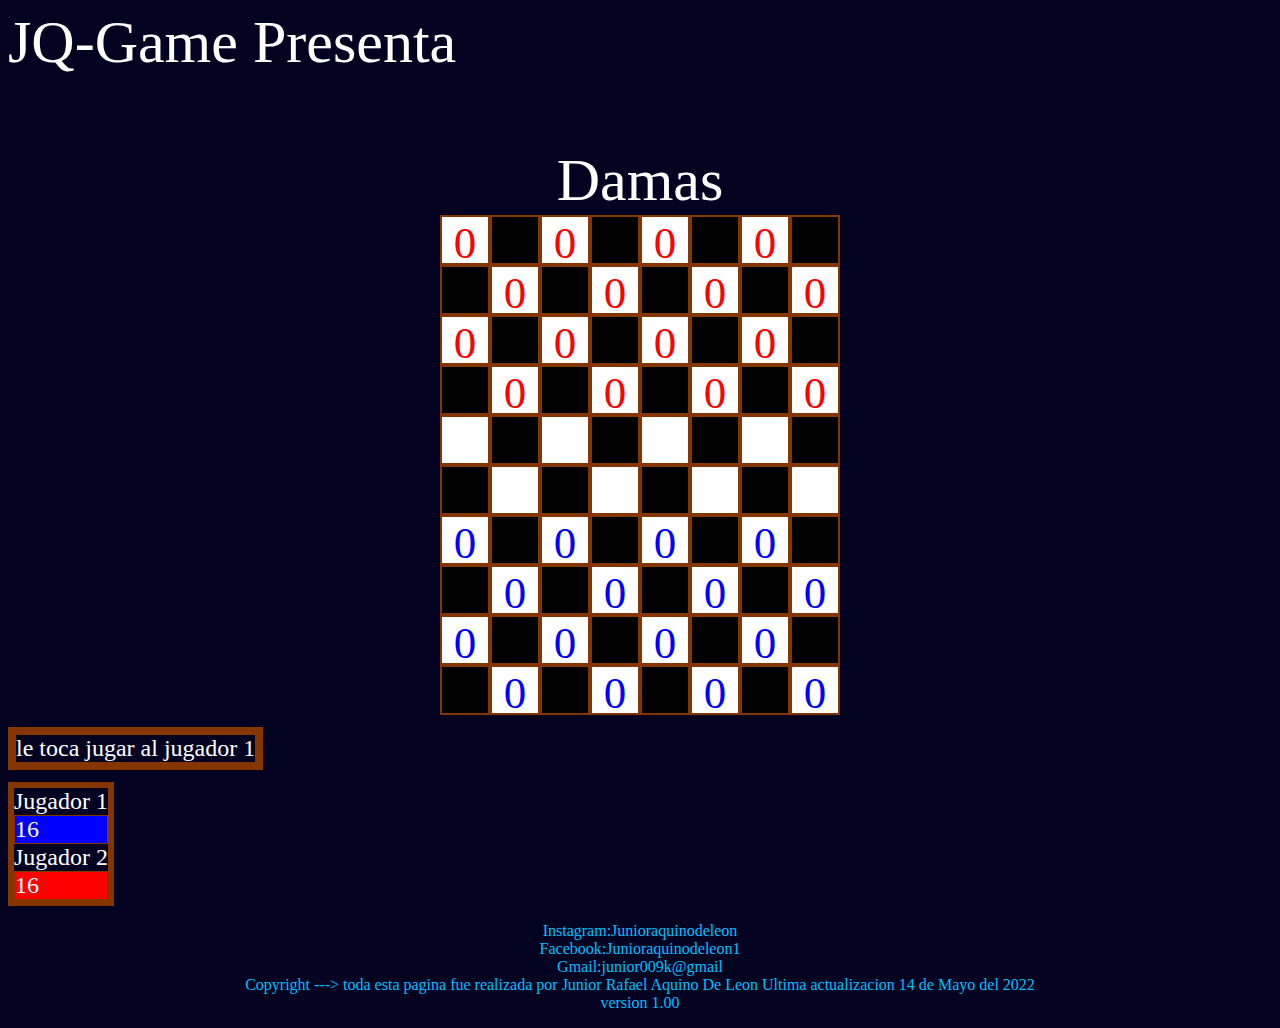
<file: Proyecto silver/Portafolio/1-Damas/index.html>
</HTML>
    <HEAD>
        <meta name="viewport" content="width=device-width, initial-scale=1.0">
        <!--linkearemos nuestro archivos de estilo y de logica -->
        <link rel="stylesheet" href="css\estilo.css">
        
    </HEAD>
    <BODY>
        <DIV Class="titulo" >
            JQ-Game Presenta<br><br>
        </DIV>
        <DIV Class="titulo2" id="titulo2" >
            Damas
        </DIV>
        <!-- los elementos del grid container se generaran dinamicamente utilizando javascript-->
        <DIV Class="Grid-container" id="gridcontainer">
        </DIV>
        <!-- esto indicara a que jugador le tocara-->
        <DIV class="jugador" id="jugador"> le toca jugar al jugador 1</DIV>
        
        <DIV class="cantidadDeFichas" id="cantidadDeFichas">
            
        </DIV>
        <!-- se PONDRA AL FINAL DEL BODY-->
        <script src="js\logica.js"></script>
    </BODY>
    <!--ESTA SERA NUESTRA PARTE DONDE PONDREMOS EL PIE DE LA PAGINA , AQUI ESTARA LA DESCRIPCION-->
    <FOOTER>
        <p class="caja2">
			Instagram:Junioraquinodeleon<br>
			Facebook:Junioraquinodeleon1<br>
			Gmail:junior009k@gmail<br>
			Copyright ---> toda esta pagina fue realizada por Junior Rafael Aquino De Leon 
			Ultima actualizacion 14 de Mayo del 2022<br>
            version 1.00
		<!-- mi pie de paginas -->
		<p>
    <FOOTER>
</HTML>
</file>
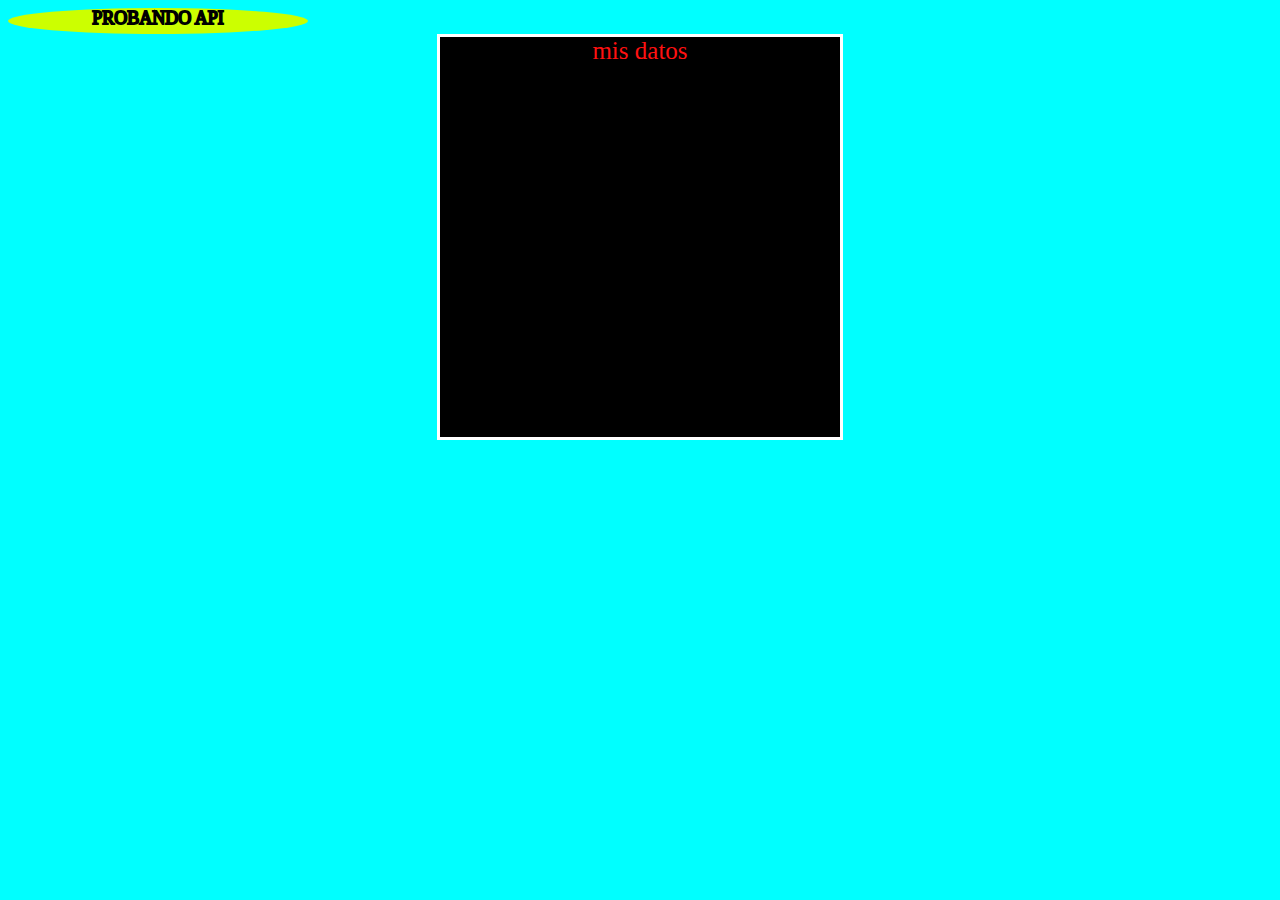
<file: Proyecto silver/Portafolio/15-fetch/index.html>
<HTML>
    <HEAD>
        <link href="css/estilo.css" rel="stylesheet">
        <script src="logica/logica.js"></script>
    </HEAD>
    <BODY>
        <DIV id="titulo" class="titulo">PROBANDO API</DIV>
        <DIV id="datosCargado" class="datosCargado">mis datos</DIV>
    <BODY>
<HTML>
</file>
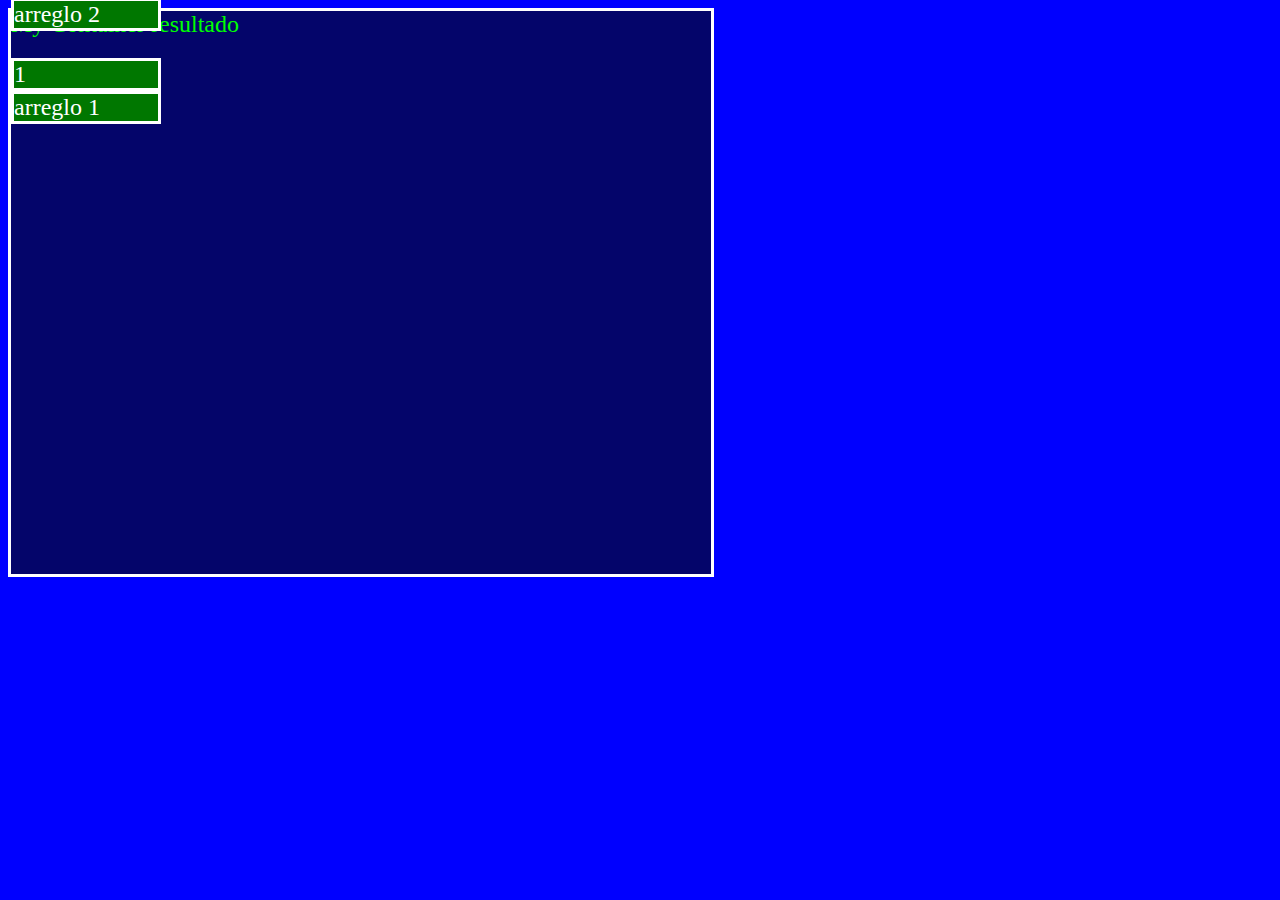
<file: Proyecto silver/Portafolio/6-ejemplo con array(animado)/index.html>
<HTML>
	<HEAD>
		<TITLE>Ejemplos de array</TITLE>
		<link rel="stylesheet" href="css\estilo.css">
		
	</HEAD>
	<BODY>
	    <!--Pondremos un boton-->
		<DIV CLASS="contenedor" ID="contenedor" >
			My Container
			resultado
			<div id="res" class="res">
				
			</div>
		</DIV>
		<SCRIPT SRC='javascript/logica.js'></SCRIPT>
	</BODY>
</HTML>
</file>
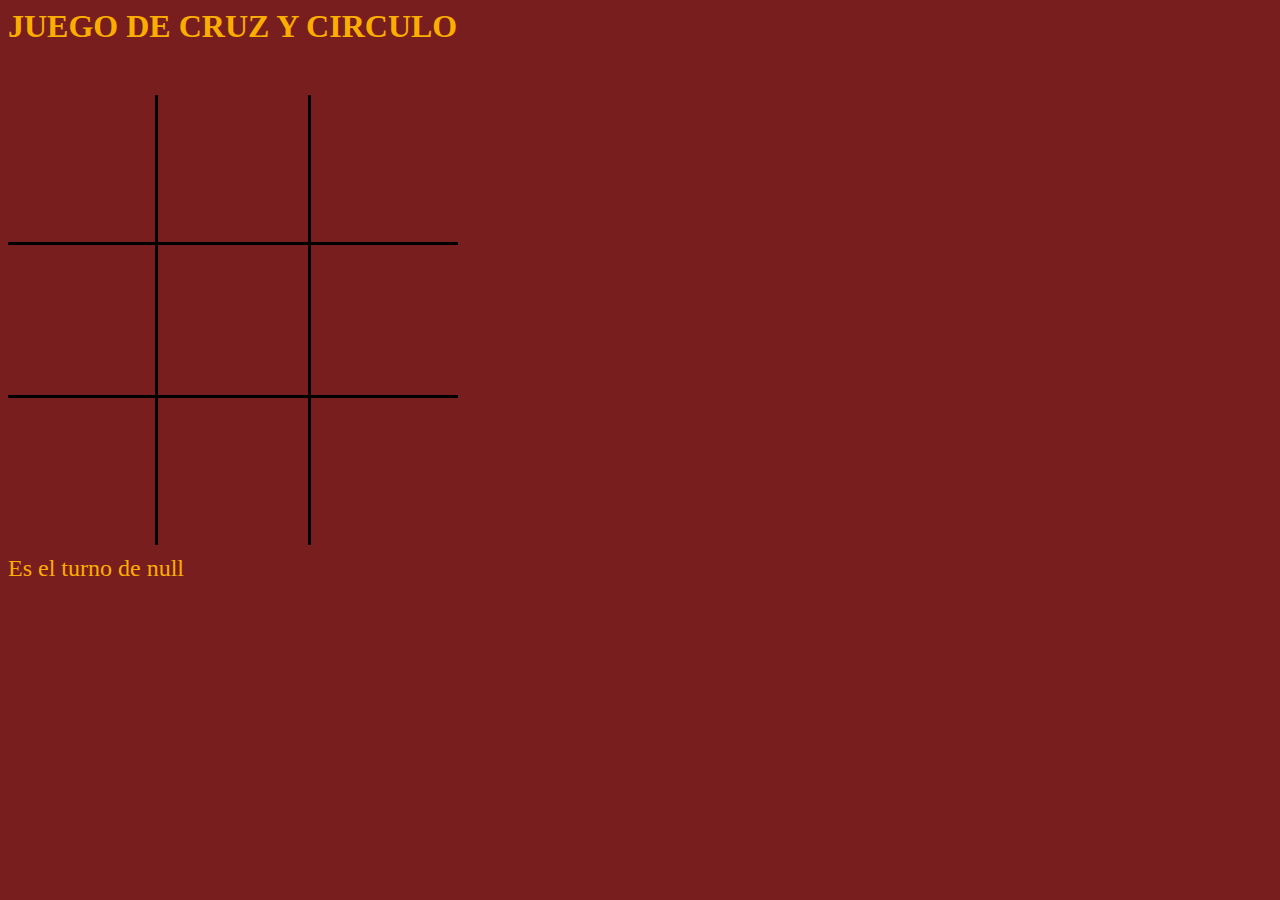
<file: Proyecto silver/Portafolio/7-Cruz y circulo/index.html>
<HTML>
	<HEAD>
		<!-- importaremos nuestro estilo y logica-->
		<link rel="stylesheet" href="estilo/estilo.css">
	</HEAD>
	<BODY>
		<!--este es el titulo el cual editaremos-->
		<H1 class="titulo">JUEGO DE CRUZ Y CIRCULO</H1>
		<!--crearemos un grid container-->
		<DIV class="grid-container">
			<!-- aqui van los hijos en total es una tabla 3x3-->
			<div class="hijo hijo1" id="hijo1" onclick='hijo(1)'></div>
			<div class="hijo hijo2" id="hijo2" onclick='hijo(2)'></div>
			<div class="hijo hijo3" id="hijo3" onclick='hijo(3)'></div>
			<div class="hijo hijo4" id="hijo4" onclick='hijo(4)'></div>
			<div class="hijo hijo5" id="hijo5" onclick='hijo(5)'></div>
			<div class="hijo hijo6" id="hijo6" onclick='hijo(6)'></div>
			<div class="hijo hijo7" id="hijo7" onclick='hijo(7)'></div>
			<div class="hijo hijo8" id="hijo8" onclick='hijo(8)'></div>
			<div class="hijo hijo9" id="hijo9" onclick='hijo(9)'></div>
		</DIV>
		<DIV id="turno" class="turno">Es el turno del jugador 1</DIV>
		<script src="JavaScript/logica.js"></script>
	</BODY>
</HTML>
</file>
<file: Proyecto silver/Portafolio/15-fetch/css/estilo.css>
/*PRUEBA PARA VER SI LO RELACIONE BIEN CON EL HTML*/

BODY
{
    background-color: aqua;
    text-align-last: center;
}

.titulo
{
    font-size: 18px;
    color: #000;
    background-color: rgb(204, 255, 0);
    border-radius: 50%;
    display: table-caption;
    width: 300px;
    height: 26px;
    -webkit-text-stroke-width: thick;
}

.datosCargado
{
    color: #F11;
    background-color: black;
    border: #fff solid 3px;
    width: 400px;
    height: 400px;
    font-size: 25px;
    display: inline-block;
}
</file>
<file: Proyecto silver/Portafolio/7-Cruz y circulo/estilo/estilo.css>
/*ya tenemos nuestro dise;o ahora ponerlo guapo
la imagen la haremos un poco mas pequeña*/
body
{
	background:rgba(106, 5, 5, 0.899);
}
img
{
	width:145px;
	height:145px;
}
.turno
{
	font-size: 24px;
}
.titulo,.turno
{
	color:#fbae00;
}
.grid-container
{
	display:grid;
	grid-template-columns:150px 150px 150px;
	grid-template-rows:150px 150px 150px;
	margin-top: 50px;
	margin-bottom: 10px;
	
}

.hijo1
{
	border-right:#000 solid 3px; 
	border-bottom:#000 solid 3px;
}
.hijo2
{
	border-bottom:#000 solid 3px;
}
.hijo3
{
	border-left:#000 solid 3px; 
	border-bottom:#000 solid 3px;
}
.hijo4
{
	border-right:#000 solid 3px; 
}
.hijo6
{
	border-left:#000 solid 3px; 
}

.hijo7
{
	border-right:#000 solid 3px; 
	border-top:#000 solid 3px;
}
.hijo8
{
	border-top:#000 solid 3px;
}
.hijo9
{
	border-left:#000 solid 3px; 
	border-top:#000 solid 3px;
}
</file>
